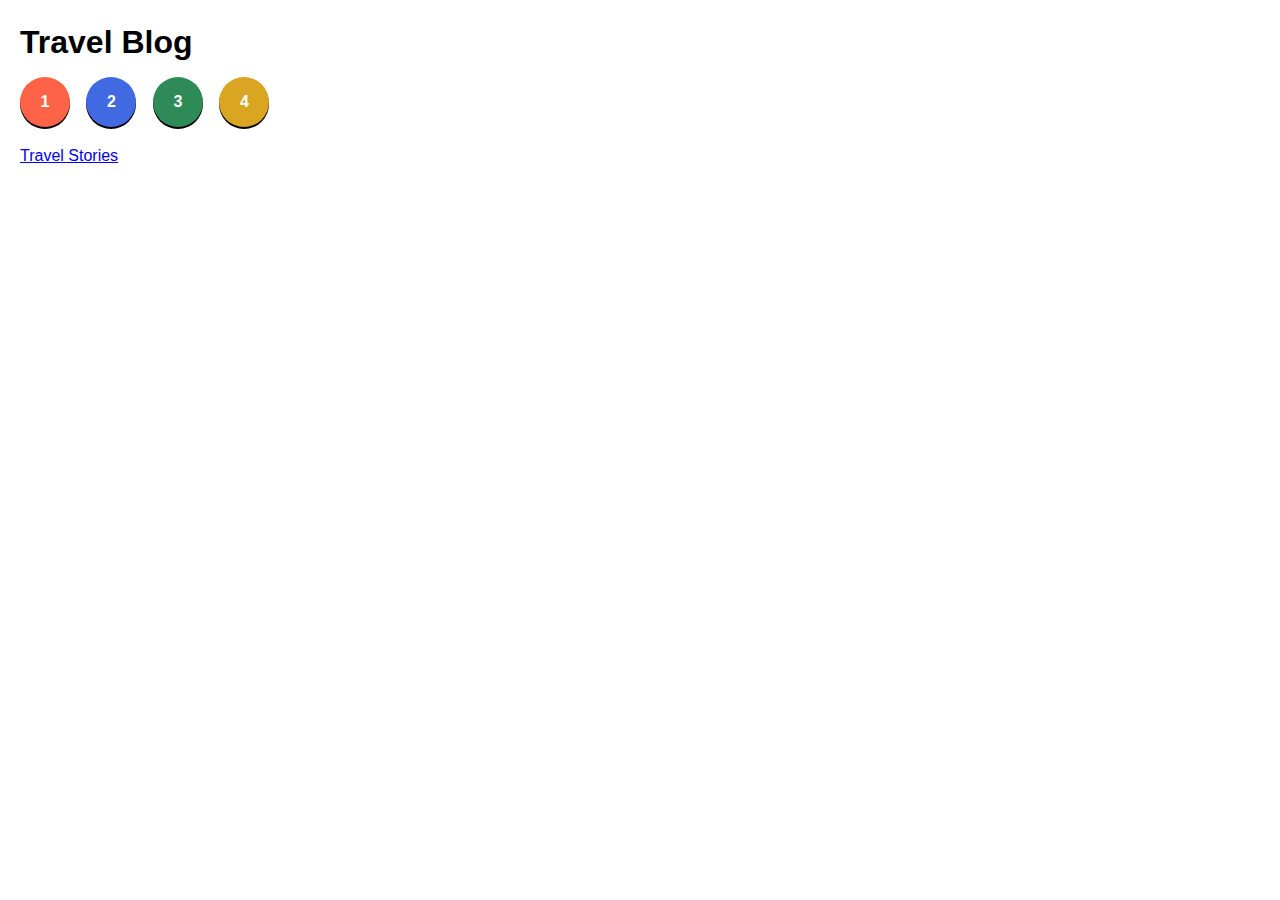
<file: index.html>
<!doctype html>
<html lang="en">
  <head>
    <meta charset="utf-8" /> <!-- Char encoding for proper text display -->
    <title>Travel Blog - Home</title> <!-- Page title shown in browser tab -->
    <link rel="stylesheet" href="style.css" /> <!-- LinkCSS for Styling -->
  </head>
  <body>
    <header>
      <h1>Travel Blog</h1> <!-- Main header of the site -->
    </header>

    <nav class="number-row" aria-label="Jump to destinations">
      <a class="number-block" href="#place1">1</a> <!-- Navigation link to Europe -->
      <a class="number-block" href="#place2">2</a> <!-- Nav link to Asia -->
      <a class="number-block" href="#place3">3</a> <!-- Nav link to America -->
      <a class="number-block" href="#place4">4</a> <!-- Nav link to Africa -->
    </nav>

    <main>
      <!-- Main content section -->
      <section id="place1" class="destination">
        <h2>Destination 1: Europe</h2> <!-- Section header -->
        <ol> <!-- Ordered list for countries -->
          <li>
            France
            <ul> <!-- France cities unordered list -->
              <li>Paris</li>
              <li>Nice</li>
              <li>Marseille</li>
            </ul>
          </li>
          <li>
            Italy
            <ul> <!-- Italy cities -->
              <li>Rome</li>
              <li>Florence</li>
              <li>Venice</li>
            </ul>
          </li>
          <li>
            Greece
            <ul> <!-- Greece cities -->
              <li>Athens</li>
              <li>Thessaloniki</li>
              <li>Santorini</li>
            </ul>
          </li>
        </ol>
      </section>

      <section id="place2" class="destination">
        <h2>Destination 2: Asia</h2> <!-- Section header -->
        <ol>
          <li>
            Japan
            <ul> <!-- Japan cities -->
              <li>Tokyo</li>
              <li>Kyoto</li>
              <li>Osaka</li>
            </ul>
          </li>
          <li>
            China
            <ul> <!-- China cities -->
              <li>Beijing</li>
              <li>Shanghai</li>
              <li>Xi'an</li>
            </ul>
          </li>
          <li>
            India
            <ul> <!-- India cities -->
              <li>New Delhi</li>
              <li>Mumbai</li>
              <li>Jaipur</li>
            </ul>
          </li>
        </ol>
      </section>

      <section id="place3" class="destination">
        <h2>Destination 3: America</h2> <!-- Section header -->
        <ol>
          <li>
            USA
            <ul> <!-- USA cities -->
              <li>New York City</li>
              <li>Los Angeles</li>
              <li>Chicago</li>
            </ul>
          </li>
          <li>
            Brazil
            <ul> <!--Brazil cities -->
              <li>Rio de Janeiro</li>
              <li>São Paulo</li>
              <li>Salvador</li>
            </ul>
          </li>
          <li>
            Canada
            <ul> <!-- Canada cities -->
              <li>Toronto</li>
              <li>Vancouver</li>
              <li>Montreal</li>
            </ul>
          </li>
        </ol>
      </section>


      <section id="place4" class="destination">
        <h2>Destination 4: Africa</h2> <!-- Section header -->
        <ol>
          <li>
            South Africa
            <ul> <!--South Africa cities -->
              <li>Cape Town</li>
              <li>Johannesburg</li>
              <li>Durban</li>
            </ul>
          </li>
          <li>
            Egypt
            <ul> <!-- Egypt cities -->
              <li>Cairo</li>
              <li>Luxor</li>
              <li>Sharm El Sheikh</li>
            </ul>
          </li>
          <li>
            Morocco
            <ul> <!-- Morocco cities-->
              <li>Marrakech</li>
              <li>Casablanca</li>
              <li>Fez</li>
            </ul>
          </li>
        </ol>
      </section>
    </main>


    <footer>

      <p><a href="travel-stories.html">Travel Stories</a></p> <!-- Link to another page -->
    </footer>
  </body>
</html>
</file>
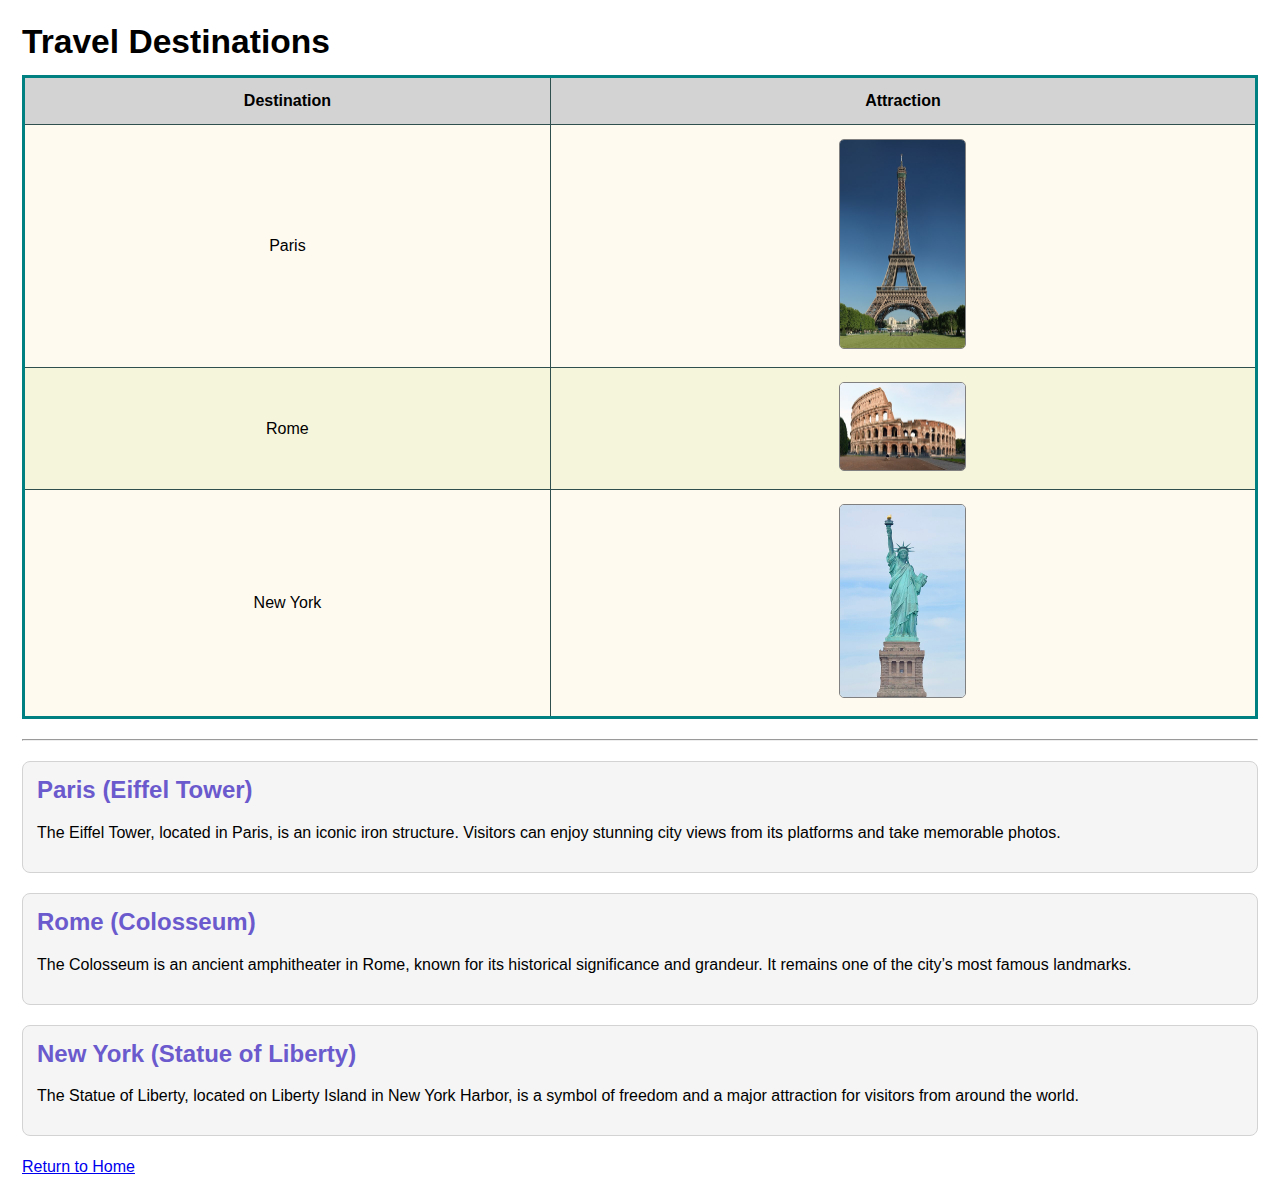
<file: travel-stories.html>
<!doctype html>
<html lang="en">
<head>
  <meta charset="utf-8" /> <!-- Char encoding for proper text display -->
  <title>Travel Stories</title> <!-- Page title shown in browser tab -->
  <link rel="stylesheet" href="style-travel.css" /> <!-- Link CSS for styling -->
</head>

<body>
  <header>
    <h1>Travel Destinations</h1> <!-- Main header of page -->
  </header>

  <main>
    <!-- Table showing destination places with images linking to info -->
    <table class="dest-table" summary="Three travel destinations and attractions">
      <thead>
        <tr>
          <th>Destination</th> <!-- Column header for destination names -->
          <th>Attraction</th> <!-- Column header for attraction images -->
        </tr>
      </thead>
      <tbody>
        <tr>
          <td>Paris</td> <!-- Name of destination -->
          <td>
            <a href="#paris-info"> <!-- Link to info-->
              <img src="images/eiffel.jpg" alt="Eiffel Tower" class="thumb" /> <!-- Eiffel tower image -->
            </a>
          </td>
        </tr>
        <tr>
          <td>Rome</td>
          <td>
            <a href="#rome-info"> <!-- Link to  info-->
              <img src="images/colosseum.jpg" alt="Colosseum" class="thumb" /> <!--Colosseum image -->
            </a>
          </td>
        </tr>
        <tr>

          <td>New York</td>
          <td>
            <a href="#ny-info"> <!-- Link to  info -->
              <img src="images/statue-of-liberty.jpg" alt="Statue of Liberty" class="thumb" /> <!-- Statue of Liberty image -->
            </a>
          </td>
        </tr>
      </tbody>
    </table>

    <hr /> <!-- Horizontal rule separating table from infos -->

    <!-- Infos telling details for each destination -->
    <section id="paris-info" class="info-block">
      <h2>Paris (Eiffel Tower)</h2> <!-- Section header -->
      <p>The Eiffel Tower, located in Paris, is an iconic iron structure. Visitors can enjoy stunning city views from its platforms and take memorable photos.</p> <!-- Description -->
    </section>


    <section id="rome-info" class="info-block">
      <h2>Rome (Colosseum)</h2> <!-- Section header -->
      <p>The Colosseum is an ancient amphitheater in Rome, known for its historical significance and grandeur. It remains one of the city’s most famous landmarks.</p> <!-- Description -->
    </section>
    <section id="ny-info" class="info-block">
      <h2>New York (Statue of Liberty)</h2> <!-- Sectionheader -->
      <p>The Statue of Liberty, located on Liberty Island in New York Harbor, is a symbol of freedom and a major attraction for visitors from around the world.</p> <!-- Description -->
    </section>
  </main>

  <footer>
    <p><a href="index.html">Return to Home</a></p> <!-- Link back to home -->
  </footer>
</body>
</html>
</file>
<file: style.css>
body {
  font-family: Arial, sans-serif; /*default font */
  margin: 20px; /*spacing around page */
  line-height: 1.4; /* easy to read */
  color: black; /* Default text color */
}

header h1 {
  font-size: 2em; /* larger main heading */
  margin: 0 0 12px 0; /*space below heading */
}
.number-row {
  margin: 12px 0 18px 0; /* Space around number nav */
}


.number-block {
  display: inline-block; /* Align horizontally*/
  width: 50px; /* fixed width */
  height: 50px; /* height fixed */
  line-height: 50px; /* Center text vertically */
  text-align: center; /* Center text horizontally */
  color: white; /* Text color for numbers */
  font-weight: bold; /* bold nums */
  margin-right: 12px; /* Space between blocks */
  border-radius: 50%; /* circle nums */

  text-decoration: none; /* Remove underline from links */
  transition: transform 0.18s ease, box-shadow 0.18s ease; /*hover effects */
  box-shadow: 0 2px 0 black; /* shadow effect */
}

.number-block[href="#place1"] { background-color: tomato; } /* Color for first destination */
.number-block[href="#place2"] { background-color: royalblue; } /* Color for seconddestination */
.number-block[href="#place3"] { background-color: seagreen; } /* Color for third destination */
.number-block[href="#place4"] { background-color: goldenrod; } /* Color forfourth destination */

.number-block:hover {
  transform: translateY(-4px) scale(1.05); /*grow slightly, on hover */
  box-shadow: 0 6px 12px gray; /* Deep shadow on hover */
}


.destination {
  display: none; /* Hide sections by default */
  padding: 10px 0 20px 0; /* Internal space */
  border-top: 1px solid lightgray; /* Topborder */
  margin-top: 12px; /* space above section */
}
.destination:target {
  display: block; /*showsection when targeted by anchor */
  background-color: whitesmoke; /* Highlight section */
  padding: 14px; /* more padding when shown */
  border-radius: 6px; /* Round corners */
}

.destination:first-of-type:target,
.destination:target,
body:not(:target) .destination:first-of-type {
  /* Keeps first section visible if no anchor selected */
}

.destination h2 {
  color: darkslategray; /* Heading color */
  margin-top: 0; /* Removextra top margin */
}


.destination > ol {
  padding-left: 20px; /* Indent ol */
}

.destination ul {
  list-style-type: circle; /* Bullets for city lists */
  margin-top: 6px; /* Space above list */
  margin-bottom: 10px; /* Space below list */
  padding-left: 18px; /* Indent list */
}
.note {
  color: gray; /* Style small notes */
  font-size: 0.95em; /*smaller text */
}
</file>
<file: style-travel.css>
body {
  font-family: "Helvetica", sans-serif; /* Default font */
  margin: 22px; /*spacing around page */
  color: black; /* Default text color */
}

header h1 {
  font-size: 2.1em; /* large main heading */
  margin-bottom: 14px; /* Space below heading */
}


.dest-table {
  width: 100%; /* Table has full width */
  border-collapse: collapse; /* no gaps between cells */
  border: 3px solid teal; /* Outer tabel border */
  margin-bottom: 20px; /* Space below table */
}

.dest-table th,
.dest-table td {
  border: 1px solid darkslategray; /* Borders for cells */
  padding: 14px; /* Space in cells */
  text-align: center; /* Centered text */
}
.dest-table thead th {
  background-color: lightgray; /* Header background */
  font-weight: 600; /*bold text */
}

.dest-table tbody tr:nth-child(odd) {
  background-color: floralwhite; /* Odd row bg color */
}

.dest-table tbody tr:nth-child(even) {

  background-color: beige; /* Even row bg color */
}

.thumb {
  width: 125px; /* Thumbnail width */
  height: auto; /*keep aspect ratio */
  display: inline-block; /* Allow inline placement */
  border-radius: 5px; /* Rounded corners */
  transition: opacity 0.25s ease, transform 0.18s ease; /* hover effect */
  border: 1px solid gray; /* Border image */
}

.thumb:hover {
  opacity: 0.76; /* fade effect on hover */
  transform: translateY(-6px); /* Lift image, on hover */

}
.info-block {
  margin-top: 20px; /* Space above block */
  padding: 14px; /* Inner padding */
  background-color: whitesmoke; /* bg color */
  border-radius: 8px; /* Rounded corners */
  border: 1px solid lightgray; /* Border info */
}
.info-block h2 {
  color: slateblue; /* Heading color */
  margin-top: 0; /* Remove topmargin */
}



footer {
  margin-top: 22px; /* Space above footer */
}
</file>
